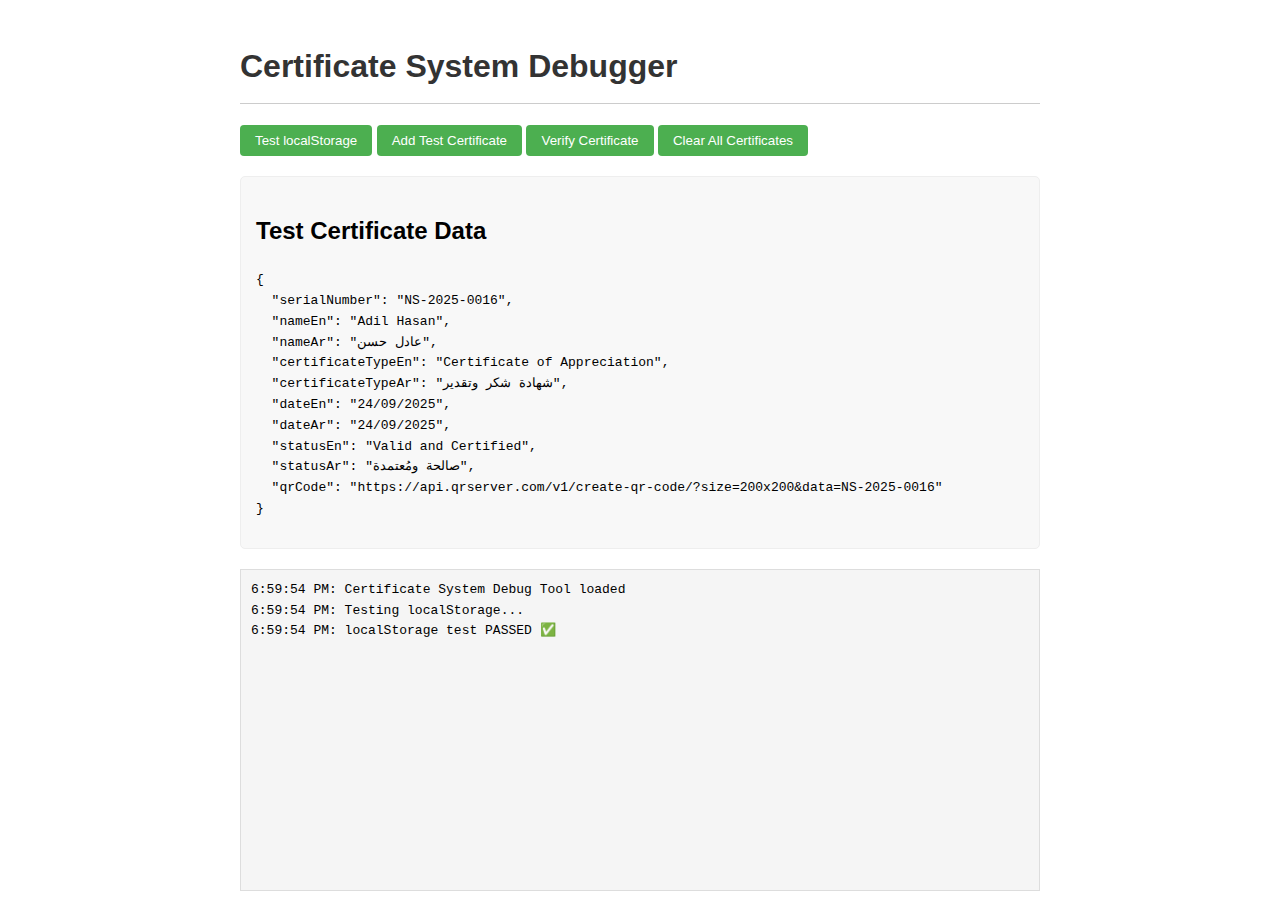
<file: certificate-debug.html>
<!DOCTYPE html>
<html lang="en">
<head>
    <meta charset="UTF-8">
    <meta name="viewport" content="width=device-width, initial-scale=1.0">
    <title>Certificate System Debug</title>
    <style>
        body {
            font-family: Arial, sans-serif;
            max-width: 800px;
            margin: 0 auto;
            padding: 20px;
            line-height: 1.6;
        }
        h1 {
            color: #333;
            border-bottom: 1px solid #ccc;
            padding-bottom: 10px;
        }
        .section {
            margin-bottom: 20px;
            padding: 15px;
            background-color: #f8f8f8;
            border-radius: 5px;
            border: 1px solid #eee;
        }
        .success {
            color: green;
            font-weight: bold;
        }
        .error {
            color: red;
            font-weight: bold;
        }
        code {
            background-color: #f1f1f1;
            padding: 2px 5px;
            border-radius: 3px;
            font-family: monospace;
        }
        button {
            padding: 8px 15px;
            background-color: #4CAF50;
            color: white;
            border: none;
            border-radius: 4px;
            cursor: pointer;
        }
        button:hover {
            background-color: #45a049;
        }
        #log {
            background-color: #f5f5f5;
            border: 1px solid #ddd;
            padding: 10px;
            height: 300px;
            overflow-y: auto;
            font-family: monospace;
            margin-top: 20px;
        }
        #controls {
            margin-bottom: 20px;
        }
    </style>
</head>
<body>
    <h1>Certificate System Debugger</h1>
    
    <div id="controls">
        <button onclick="testLocalStorage()">Test localStorage</button>
        <button onclick="addTestCertificate()">Add Test Certificate</button>
        <button onclick="verifyTestCertificate()">Verify Certificate</button>
        <button onclick="clearCertificates()">Clear All Certificates</button>
    </div>
    
    <div class="section">
        <h2>Test Certificate Data</h2>
        <pre id="test-cert-data"></pre>
    </div>
    
    <div id="log"></div>
    
    <script>
        // Display the test certificate data
        const testCertificate = {
            serialNumber: "NS-2025-0016",
            nameEn: "Adil Hasan",
            nameAr: "عادل حسن",
            certificateTypeEn: "Certificate of Appreciation",
            certificateTypeAr: "شهادة شكر وتقدير",
            dateEn: "24/09/2025",
            dateAr: "24/09/2025",
            statusEn: "Valid and Certified",
            statusAr: "صالحة ومُعتمدة",
            qrCode: "https://api.qrserver.com/v1/create-qr-code/?size=200x200&data=NS-2025-0016"
        };
        
        document.getElementById('test-cert-data').textContent = JSON.stringify(testCertificate, null, 2);
        
        // Logger function
        function log(message, isError = false) {
            const logElement = document.getElementById('log');
            const logEntry = document.createElement('div');
            logEntry.textContent = `${new Date().toLocaleTimeString()}: ${message}`;
            if (isError) {
                logEntry.classList.add('error');
            }
            logElement.appendChild(logEntry);
            logElement.scrollTop = logElement.scrollHeight;
        }
        
        // Test localStorage functionality
        function testLocalStorage() {
            log("Testing localStorage...");
            try {
                const testKey = '__test_cert__';
                localStorage.setItem(testKey, JSON.stringify({test: 'value'}));
                const retrieved = localStorage.getItem(testKey);
                localStorage.removeItem(testKey);
                if (retrieved) {
                    log("localStorage test PASSED ✅");
                } else {
                    log("localStorage test FAILED - Could not retrieve data", true);
                }
            } catch (error) {
                log(`localStorage test FAILED with error: ${error.message}`, true);
            }
        }
        
        // Add test certificate to localStorage
        function addTestCertificate() {
            log("Adding test certificate...");
            try {
                // Get existing certificates or start with empty array
                const existingJSON = localStorage.getItem('certificatesData');
                let certificates = [];
                
                if (existingJSON) {
                    certificates = JSON.parse(existingJSON);
                    log(`Found existing certificates: ${certificates.length}`);
                }
                
                // Check if the certificate already exists
                const existingCert = certificates.find(cert => cert.serialNumber === testCertificate.serialNumber);
                if (existingCert) {
                    log(`Certificate with serial number ${testCertificate.serialNumber} already exists`, true);
                    return;
                }
                
                // Add new certificate
                certificates.push(testCertificate);
                log(`New certificate array length: ${certificates.length}`);
                
                // Save back to localStorage
                localStorage.setItem('certificatesData', JSON.stringify(certificates));
                log("Certificate saved to localStorage ✅");
            } catch (error) {
                log(`Save to localStorage FAILED with error: ${error.message}`, true);
            }
        }
        
        // Verify test certificate in localStorage
        function verifyTestCertificate() {
            log("Verifying certificate in localStorage...");
            try {
                const savedJSON = localStorage.getItem('certificatesData');
                if (!savedJSON) {
                    log("No data found in localStorage!", true);
                    return;
                }
                
                const savedCertificates = JSON.parse(savedJSON);
                log(`Retrieved certificates count: ${savedCertificates.length}`);
                
                // Try to find our test certificate
                const foundCert = savedCertificates.find(cert => cert.serialNumber === testCertificate.serialNumber);
                
                if (foundCert) {
                    log(`Certificate with serial number ${testCertificate.serialNumber} found ✅`);
                    
                    // Check if data matches
                    const nameMatches = foundCert.nameEn === testCertificate.nameEn && 
                                        foundCert.nameAr === testCertificate.nameAr;
                                        
                    if (nameMatches) {
                        log("Certificate data matches correctly ✅");
                    } else {
                        log("Certificate found but data doesn't match!", true);
                    }
                } else {
                    log(`Certificate with serial number ${testCertificate.serialNumber} not found`, true);
                }
            } catch (error) {
                log(`Verification FAILED with error: ${error.message}`, true);
            }
        }
        
        // Clear all certificates
        function clearCertificates() {
            try {
                localStorage.removeItem('certificatesData');
                log("All certificates have been cleared from localStorage");
            } catch (error) {
                log(`Clear certificates FAILED with error: ${error.message}`, true);
            }
        }
        
        // Run initial localStorage test on page load
        document.addEventListener('DOMContentLoaded', function() {
            log("Certificate System Debug Tool loaded");
            testLocalStorage();
        });
    </script>
</body>
</html>
</file>
